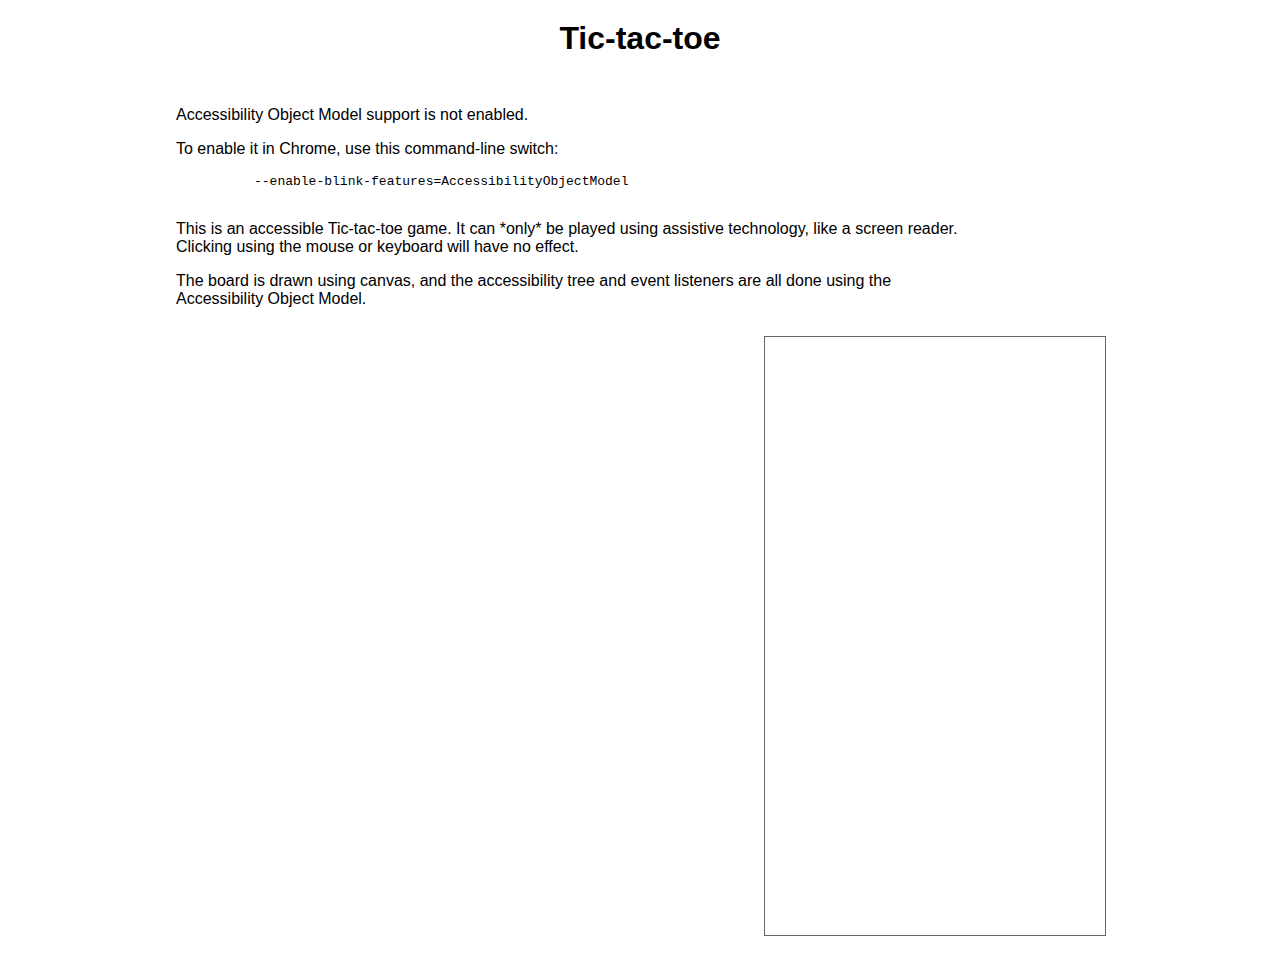
<file: demos/tictactoe.html>
<html>
  <head>
    <title>Tic tac toe</title>
    <style>
      body {
        width: 1000px;
        margin: 20px auto;
      }
      div, p, h1 {
        font-family: arial;
      }
      h1 {
        text-align: center;
      }
      p {
        width: 800px;
      }
      section {
        padding: 12px 36px;
      }
      .sxs {
        display: flex;
        align-items: stretch;
      }
      .sxs *[aria-live] {
        margin-left: 24px;
        padding: 20px;
        border: 1px solid #666;
        width: 300px;
        line-height: 1.5;
        font-size: 14pt;
      }
    </style>
  </head>
  <body>
    <h1>Tic-tac-toe</h1>
    <section>
      <div class="aom_enabled">
        <p>
          Great! The Accessibility Object Model is enabled in this browser.
        </p>
      </div>
      <div class="aom_disabled">
        <p>
          Accessibility Object Model support is not enabled.
        </p>
        <p>
          To enable it in Chrome, use this command-line switch:
        </p>
        <pre>
          --enable-blink-features=AccessibilityObjectModel
        </pre>
      </div>
      <p>
        This is an accessible Tic-tac-toe game. It can *only* be
        played using assistive technology, like a screen reader.
        Clicking using the mouse or keyboard will have no effect.
      </p>
      <p>
        The board is drawn using canvas, and the accessibility
        tree and event listeners are all done using the Accessibility
        Object Model.
      </p>
    </section>
    <div class="sxs">
      <canvas id="board" width=600 height=600></canvas>
      <div id="status" aria-live="true"></div>
    </div>
    <script src="tictactoe.js"></script>
  </body>
</html>
</file>
